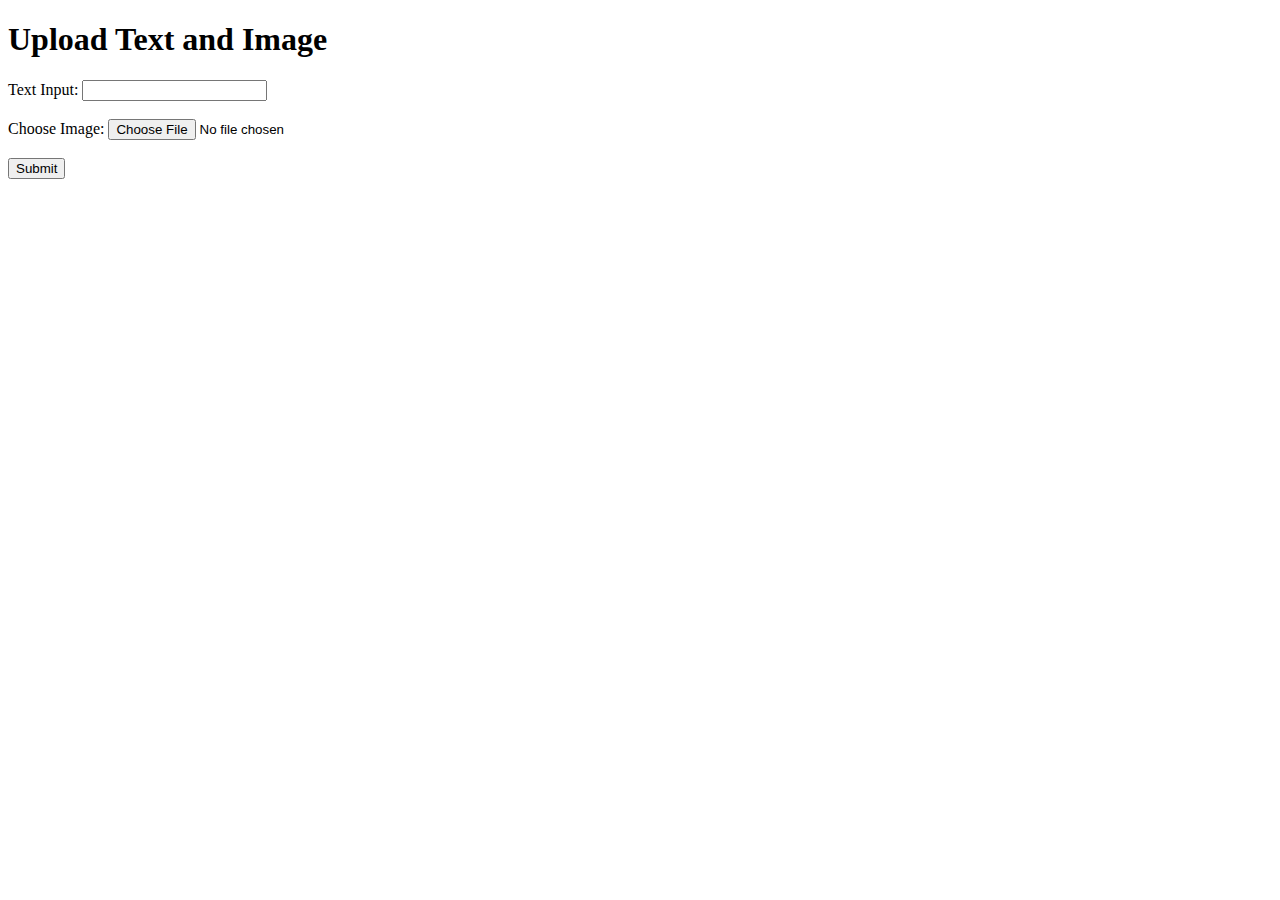
<file: templates/index.html>
<!DOCTYPE html>
<html lang="en">
<head>
    <meta charset="UTF-8">
    <meta name="viewport" content="width=device-width, initial-scale=1.0">
    <title>Upload Form</title>
</head>
<body>
    <h1>Upload Text and Image</h1>
    <form action="{{ url_for('upload_file') }}" method="post" enctype="multipart/form-data">
        <label for="text_input">Text Input:</label>
        <input type="text" id="text_input" name="text_input" required><br><br>

        <label for="file">Choose Image:</label>
        <input type="file" id="file" name="file" accept="image/*" required><br><br>

        <input type="submit" value="Submit">
    </form>
</body>
</html>
</file>
